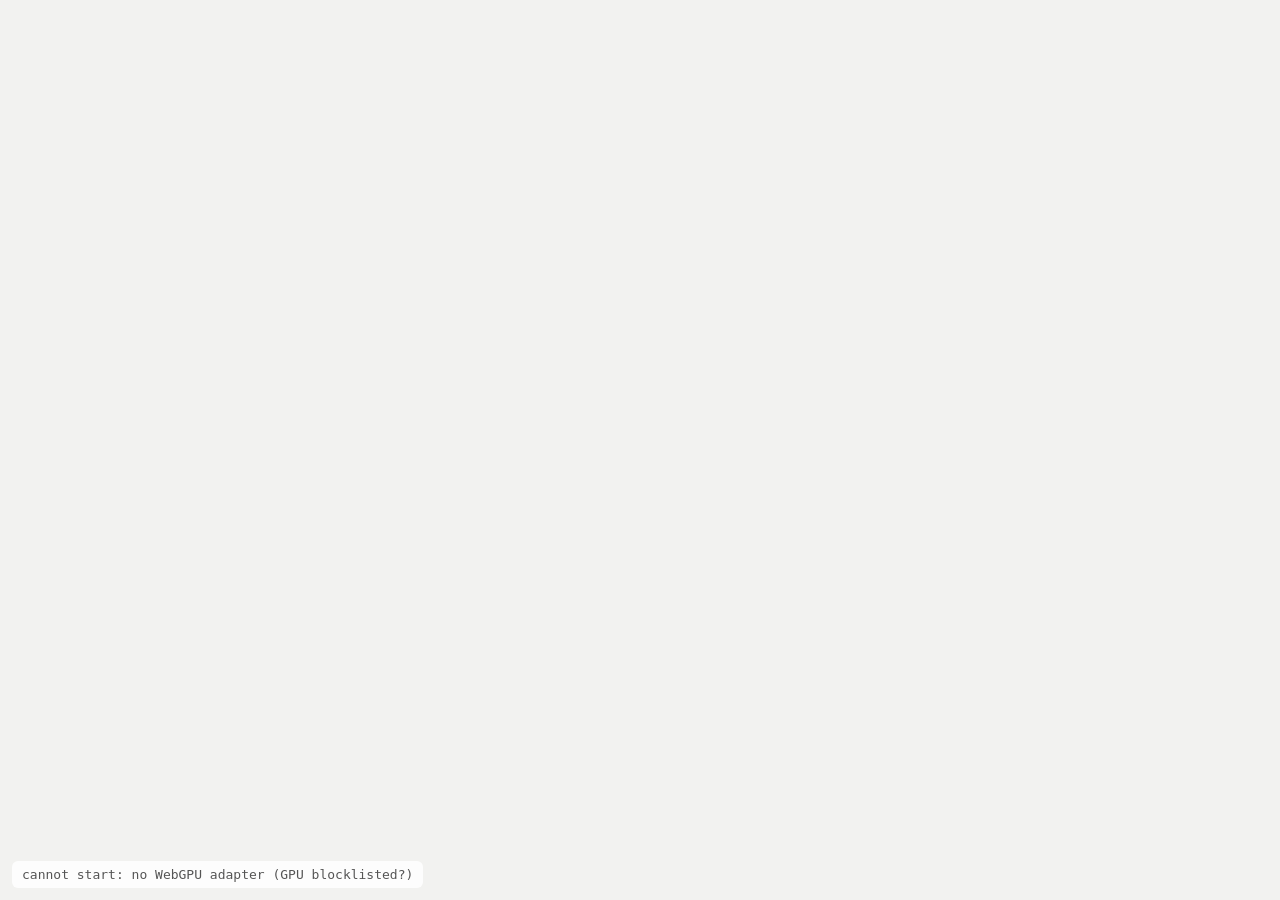
<file: wrs/viewer/web/index.html>
<!DOCTYPE html>
<html lang="en">
  <head>
    <meta charset="UTF-8" />
    <meta name="viewport" content="width=device-width, initial-scale=1.0" />
    <!-- inline, so the console stays clean for real errors -->
    <link rel="icon" href="data:," />
    <title>The Workman Robot System (WRS)</title>
    <link rel="stylesheet" href="./ui/styles.css" />
    <style>
      html, body {
        margin: 0;
        padding: 0;
        width: 100%;
        height: 100%;
        overflow: hidden;
        background: #f2f2f0;
      }
      #app {
        display: block;
        width: 100%;
        height: 100%;
      }
      #app:focus { outline: none; }
      #app:focus-visible { outline: 2px solid #167464; outline-offset: -2px; }
    </style>
  </head>
  <body>
    <canvas id="app" tabindex="0" aria-label="3D scene"></canvas>
    <script type="module" src="./main.js"></script>
  </body>
</html>
</file>
<file: wrs/viewer/web/ui/styles.css>
/* Scoped tokens keep the overlay independent of the WebGPU canvas. */
.wrs-ui-panel {
  --ui-ink: #263d39;
  --ui-muted: #667570;
  --ui-accent: #167464;
  --ui-line: #e2e7e3;
  z-index: 10;
  display: flex;
  flex-direction: column;
  overflow: hidden;
  overscroll-behavior: contain;
  box-sizing: border-box;
  color: var(--ui-ink);
  background: #fffffff5;
  border: 1px solid #fff;
  border-radius: 12px;
  box-shadow: 0 12px 40px #243a3212, 0 2px 6px #243a3208;
  font: var(--ui-font-size, 13px)/1.4 -apple-system, BlinkMacSystemFont, 'Segoe UI', sans-serif;
  -webkit-font-smoothing: antialiased;
}
.wrs-ui-panel [hidden], .wrs-ui-panel[hidden] { display: none !important; }
.wrs-ui-panel *, .wrs-ui-panel *::before, .wrs-ui-panel *::after { box-sizing: border-box; }
.wrs-ui-panel button, .wrs-ui-panel input, .wrs-ui-panel select { font: inherit; }
.wrs-ui-panel button { cursor: pointer; }
.wrs-ui-panel button:focus-visible, .wrs-ui-panel input:focus-visible,
.wrs-ui-panel select:focus-visible {
  outline: 2px solid var(--ui-accent);
  outline-offset: 4px;
}
.wrs-ui-panel .ui-header {
  display: flex;
  flex-shrink: 0;
  align-items: center;
  justify-content: space-between;
  gap: 8px;
  padding: 10px 16px;
  border-bottom: 1px solid var(--ui-line);
}
.wrs-ui-panel .ui-header-actions { display: flex; flex-shrink: 0; gap: 4px; }
.wrs-ui-panel .ui-header[data-movable='true'] { cursor: grab; touch-action: none; user-select: none; }
.wrs-ui-panel .ui-header[data-dragging='true'] { cursor: grabbing; }
.wrs-ui-panel .ui-title {
  flex: 1;
  min-width: 0;
  margin: 0;
  font-size: 1.25em;
  line-height: 1.3;
  font-weight: 600;
  letter-spacing: -.025em;
  overflow-wrap: anywhere;
}
.wrs-ui-panel .ui-collapse, .wrs-ui-panel .ui-close {
  display: grid;
  place-items: center;
  flex-shrink: 0;
  width: 28px;
  height: 28px;
  padding: 0;
  border: 1px solid transparent;
  border-radius: 7px;
  color: var(--ui-muted);
  background: transparent;
}
.wrs-ui-panel .ui-collapse:hover, .wrs-ui-panel .ui-close:hover {
  color: var(--ui-ink);
  background: #edf3ee;
}
.wrs-ui-panel .ui-collapse[aria-expanded='false'] svg { transform: rotate(180deg); }
.wrs-ui-panel .ui-description {
  margin: 0;
  padding: 0 16px 10px;
  color: var(--ui-muted);
  font-size: .923em;
  overflow-wrap: anywhere;
}
.wrs-ui-panel .ui-body {
  flex: 1 1 auto;
  min-height: 0;
  padding-top: 10px;
  overflow-y: auto;
  overscroll-behavior: contain;
}
.wrs-ui-panel .ui-controls { padding: 0 16px 2px; }
.wrs-ui-panel .ui-group {
  margin: 6px 0 10px;
  padding-top: 12px;
  border-top: 1px solid var(--ui-line);
  color: var(--ui-muted);
  font-size: .77em;
  font-weight: 600;
  letter-spacing: .09em;
  text-transform: uppercase;
  overflow-wrap: anywhere;
}
.wrs-ui-panel .ui-control { margin-bottom: 10px; }
.wrs-ui-panel .ui-checkbox { display: flex; align-items: center; gap: 8px; }
.wrs-ui-panel .ui-checkbox label {
  flex: 1;
  min-width: 0;
  font-weight: 500;
  overflow-wrap: anywhere;
  cursor: pointer;
}
.wrs-ui-panel input[type='checkbox'] {
  flex-shrink: 0;
  width: 16px;
  height: 16px;
  margin: 0;
  accent-color: var(--ui-accent);
  cursor: pointer;
}
.wrs-ui-panel .ui-select { display: grid; gap: 6px; }
.wrs-ui-panel .ui-select label { font-weight: 500; }
.wrs-ui-panel select {
  width: 100%;
  min-height: 32px;
  padding: 6px 8px;
  border: 1px solid var(--ui-line);
  border-radius: 8px;
  color: var(--ui-ink);
  background: #f7f9f6;
}
.wrs-ui-panel .ui-slider-top {
  display: flex;
  align-items: baseline;
  justify-content: space-between;
  gap: 8px;
  margin-bottom: 4px;
}
.wrs-ui-panel .ui-slider-top label { font-weight: 500; overflow-wrap: anywhere; }
.wrs-ui-panel output {
  padding: 2px 6px;
  border-radius: 5px;
  background: #eff5f1;
  color: #26685d;
  font-size: .923em;
  font-variant-numeric: tabular-nums;
  white-space: nowrap;
}
.wrs-ui-panel input[type='range'] {
  display: block;
  appearance: none;
  -webkit-appearance: none;
  width: 100%;
  height: 20px;
  margin: 0;
  background: transparent;
  cursor: pointer;
  accent-color: var(--ui-accent);
}
.wrs-ui-panel input[type='range']::-webkit-slider-runnable-track {
  height: 4px;
  border-radius: 4px;
  background: linear-gradient(to right, var(--ui-accent) var(--fill, 0%), #e1e8e2 var(--fill, 0%));
}
.wrs-ui-panel input[type='range']::-webkit-slider-thumb {
  appearance: none;
  -webkit-appearance: none;
  width: 16px;
  height: 16px;
  margin-top: -6px;
  border: 3px solid #fff;
  border-radius: 50%;
  background: var(--ui-accent);
  box-shadow: 0 0 0 1px #adc7bd, 0 2px 4px #1a453426;
}
.wrs-ui-panel input[type='range']::-moz-range-track { height: 4px; border-radius: 4px; background: #e1e8e2; }
.wrs-ui-panel input[type='range']::-moz-range-progress { height: 4px; background: var(--ui-accent); }
.wrs-ui-panel input[type='range']::-moz-range-thumb {
  width: 10px;
  height: 10px;
  border: 3px solid #fff;
  border-radius: 50%;
  background: var(--ui-accent);
  box-shadow: 0 0 0 1px #adc7bd;
}
.wrs-ui-panel .ui-bounds {
  display: flex;
  justify-content: space-between;
  margin-top: 0;
  color: var(--ui-muted);
  font-size: .77em;
  font-variant-numeric: tabular-nums;
}
.wrs-ui-panel .ui-action {
  width: 100%;
  min-height: 32px;
  padding: 6px 10px;
  border: 1px solid #ccdfd4;
  border-radius: 8px;
  background: #edf5ef;
  color: #276555;
  font-weight: 600;
  overflow-wrap: anywhere;
  transition: background .12s, border-color .12s;
}
.wrs-ui-panel .ui-action:hover { background: #dfeee5; border-color: #9fc1ac; }
.wrs-ui-panel .ui-action:active { background: #d0e5d8; }
.wrs-ui-panel .ui-label { display: grid; gap: 3px; }
.wrs-ui-panel .ui-label-name { color: var(--ui-muted); font-size: .85em; }
.wrs-ui-panel .ui-label-value { font-variant-numeric: tabular-nums; overflow-wrap: anywhere; white-space: pre-wrap; }
.wrs-ui-panel .ui-footer {
  display: flex;
  flex-shrink: 0;
  justify-content: space-between;
  align-items: center;
  gap: 8px;
  padding: 9px 16px;
  border-top: 1px solid var(--ui-line);
  background: #f7f9f6;
  color: var(--ui-muted);
  font-size: .77em;
}
.wrs-ui-panel .ui-connection { display: flex; align-items: center; gap: 6px; }
.wrs-ui-panel .ui-connection i { width: 6px; height: 6px; border-radius: 50%; background: #a0a9a3; }
.wrs-ui-panel[data-online='true'] .ui-connection i { background: #32856c; box-shadow: 0 0 0 3px #32856c12; }
.wrs-ui-panel .ui-feedback { text-align: right; }
.wrs-ui-panel .ui-error {
  margin: 0 16px 10px;
  padding: 8px 10px;
  border: 1px solid #efd4c8;
  border-radius: 8px;
  background: #fff6ef;
  color: #94442d;
  font-size: .923em;
  overflow-wrap: anywhere;
}
.wrs-ui-panel button:disabled, .wrs-ui-panel input:disabled,
.wrs-ui-panel select:disabled { cursor: not-allowed; opacity: .5; }
.wrs-ui-panel button[aria-busy='true'] { cursor: progress; }
@media (prefers-reduced-motion: reduce) {
  .wrs-ui-panel .ui-action { transition: none; }
}
</file>
